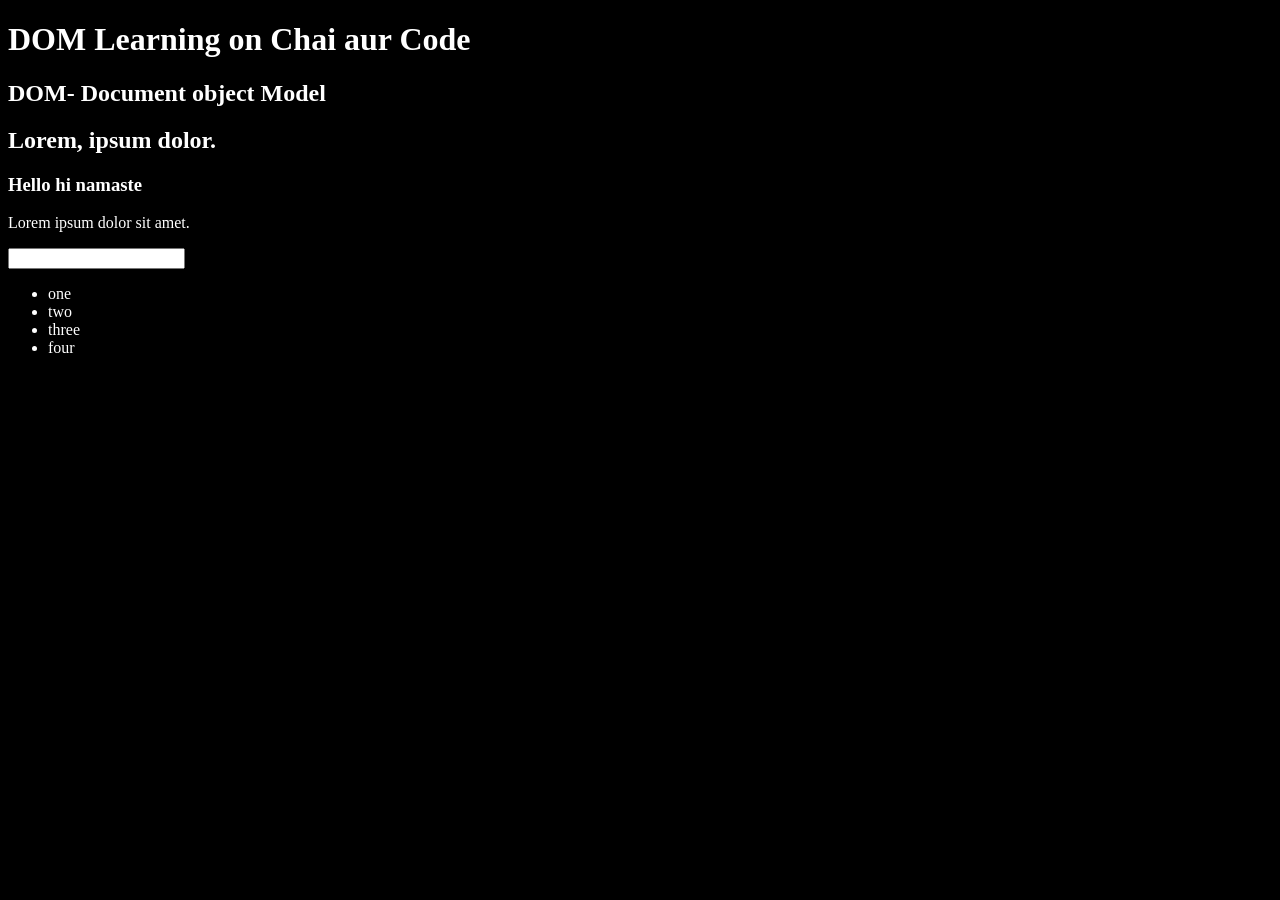
<file: 06_DOM/01.html>
<!DOCTYPE html>
<html lang="en">
<head>
    <meta charset="UTF-8">
   
    <title>DOM Learning</title>
    <style>
        .bg-black{
            background-color: black;
            color: white;
        }
    </style>
</head>
<body class="bg-black">
    <div >
        <h1 id="title" class="heading">DOM Learning on Chai aur Code
            <span
            style="display: none;">test text</span>
        </h1>
        <h2>DOM- Document object Model</h2>
        <h2>Lorem, ipsum dolor.</h2>
        <h3>Hello hi namaste</h3>
        <p>Lorem ipsum dolor sit amet.</p>
        <input type="password">


        <ul>
            <li class="list-item">one</li>
            <li class="list-item">two</li>
            <li class="list-item">three</li>
            <li class="list-item">four</li>
        </ul>
    </div>
    <!-- innerText = jitna screen par dikhta hai utna content visible hoga -->
    <!-- innerContent = element mai jitna content likha hoga utna dikhega chahe display none hi kyu na ho -->
     <!-- innerHTML = return complete tag -->
      <!-- Array.from() = to convert nodelist or HTMLcollection into array -->
</body>
</html>
</file>
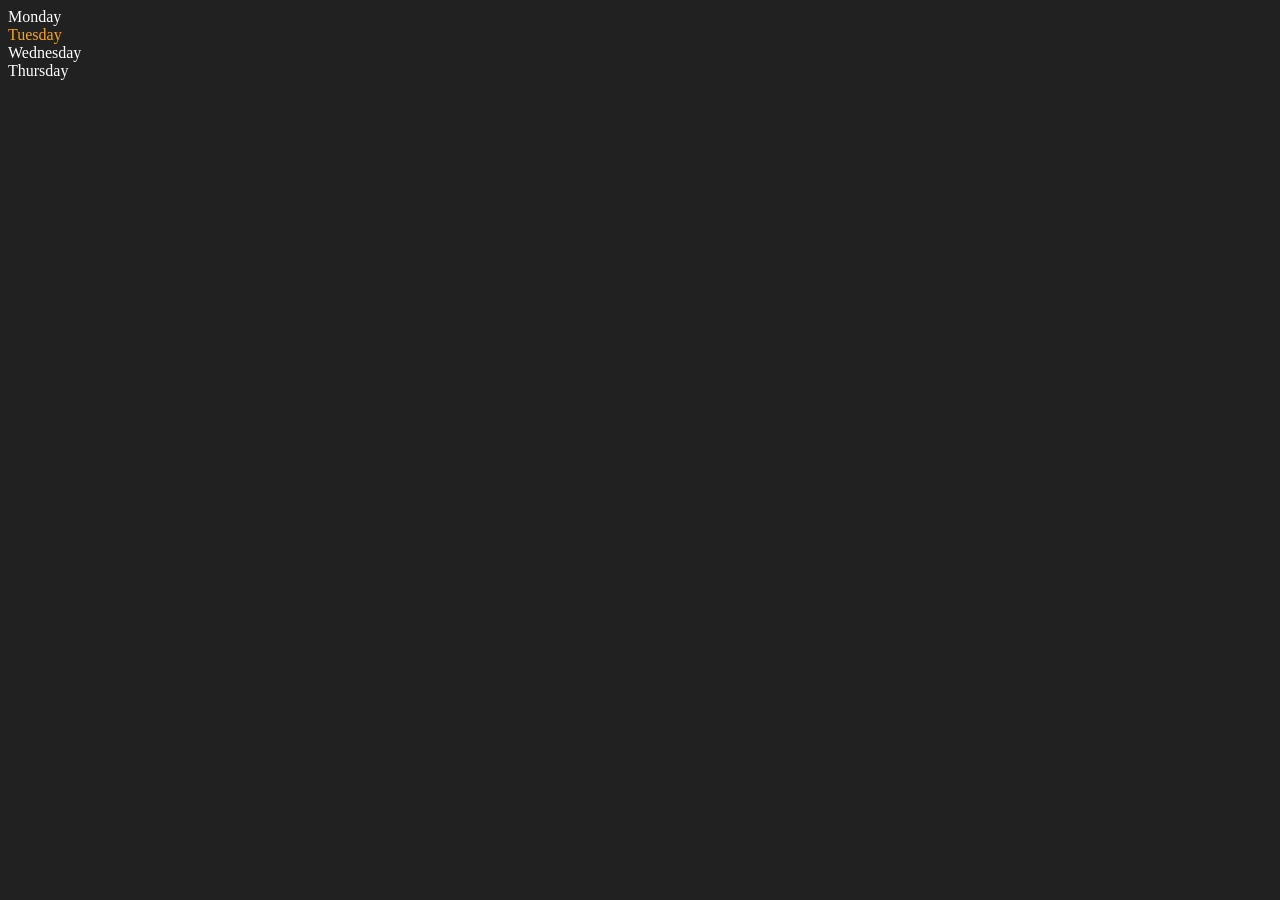
<file: 06_DOM/02.html>
<!DOCTYPE html>
<html lang="en">
<head>
    <meta charset="UTF-8">
    <meta name="viewport" content="width=device-width, initial-scale=1.0">
    <title>DOM</title>
</head>
<body style="background-color: #212121; color:#fff">
    <div class="parent">
        <div class="day">Monday</div>
        <div class="day">Tuesday</div>
        <div class="day">Wednesday</div>
        <div class="day">Thursday</div>
    </div>
</body>
<script>
    const parent=document.querySelector('.parent')
    console.log(parent)
    console.log(parent.children)
   // console.log(parent.children[0].innerHTML)

    for(let i=0;i<parent.children.length;i++){
        console.log(parent.children[i].innerHTML);
    }
    parent.children[1].style.color="orange"
    // console.log(parent.firstElementChild)
    // console.log(parent.lastElementChild)

    const day1=document.querySelector('.day')
    // console.log(day1)
    // console.log(day1.parentElement);
    // console.log(day1.nextElementSibling);

    console.log("Nodes: ",parent.childNodes)
    
</script>
</html>
</file>
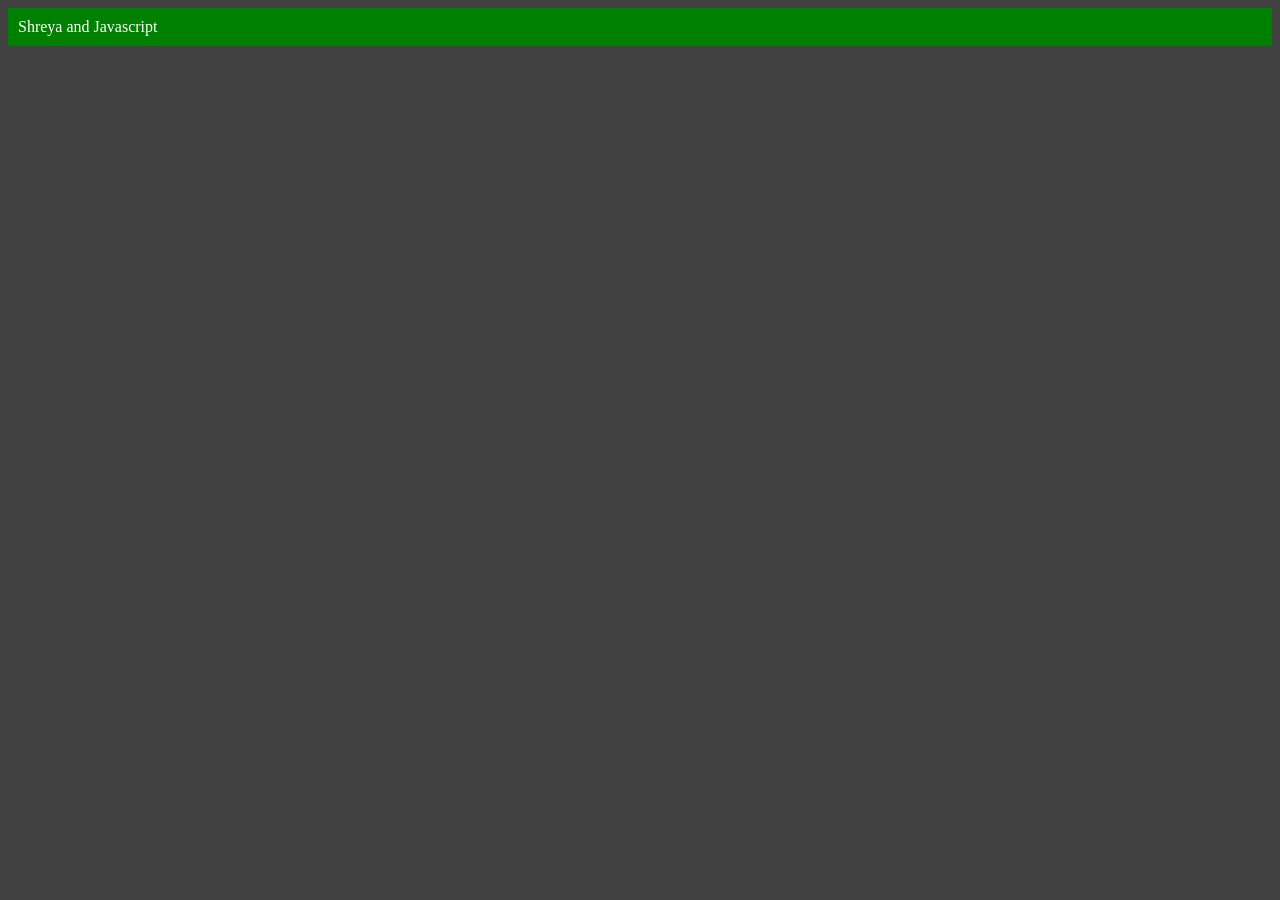
<file: 06_DOM/03.html>
<!DOCTYPE html>
<html lang="en">
<head>
    <meta charset="UTF-8">
    <meta name="viewport" content="width=device-width, initial-scale=1.0">
    <title>Shreya</title>
</head>
<body style="background-color: #414141; color:#fff;">
    
</body>
<script>
    const div=document.createElement('div')
    console.log(div);
    div.className="main"//these overwrites the value
    div.id=Math.round(Math.random()*10+1)
    div.setAttribute("title","generated title")//this do not overwrite the value. it sets the value
    console.log(div)
    div.style.backgroundColor="green"
    div.style.padding="10px"
    // div.innerText="Shreya and Javascript"
    const addText=document.createTextNode("Shreya and Javascript")
    div.appendChild(addText)

    document.body.appendChild(div)
</script>
</html>
</file>
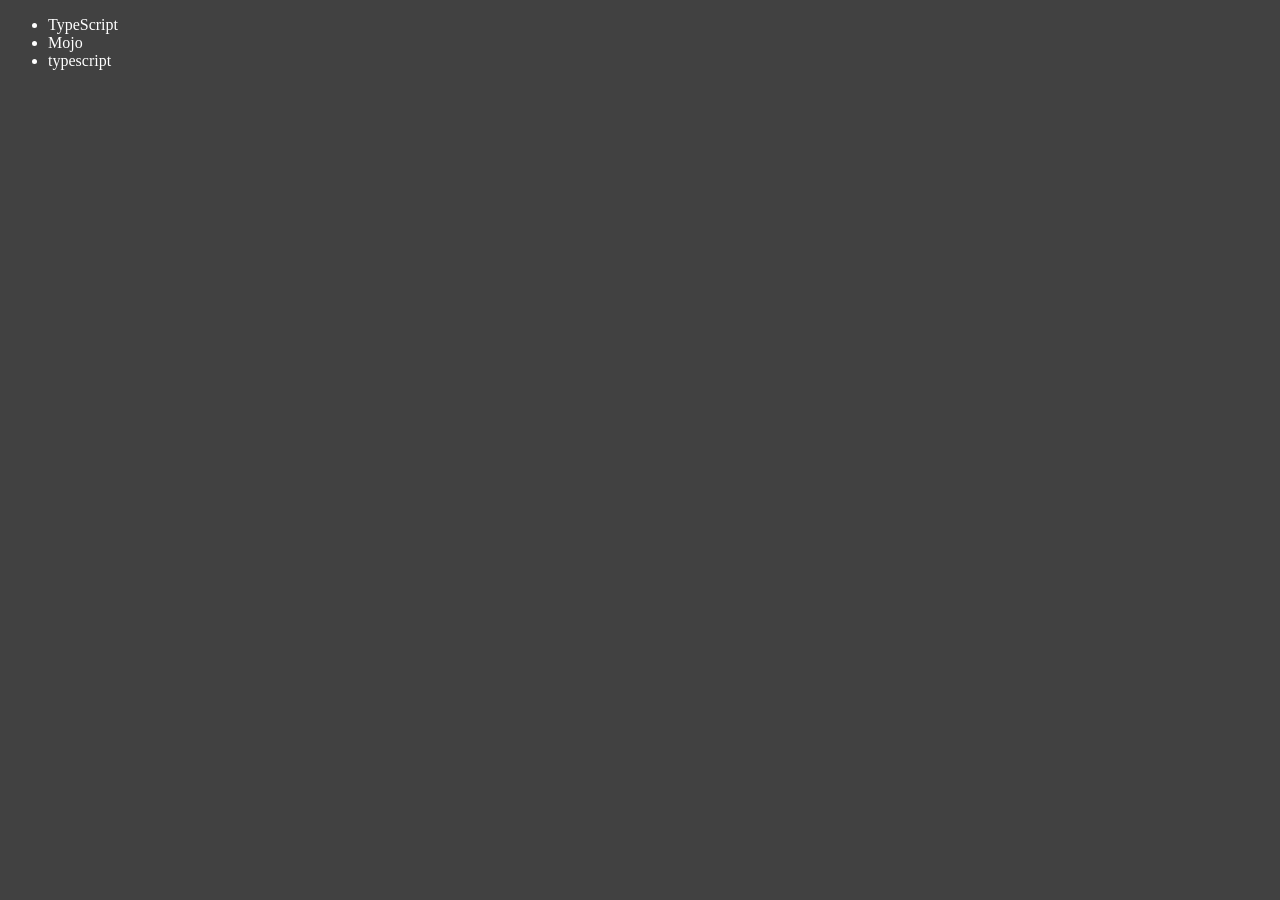
<file: 06_DOM/04.html>
<!DOCTYPE html>
<html lang="en">
<head>
    <meta charset="UTF-8">
    <meta name="viewport" content="width=device-width, initial-scale=1.0">
    <title>DOM</title>
</head>
<body style="background-color: #414141;color: #fff;">
    <ul class="language">
        <li>Javascript</li>
    </ul>
</body>
<script>
    function addLang(langName){
       const li= document.createElement('li');
       li.innerHTML=`${langName}`
        document.querySelector('.language').appendChild(li)
    }
    addLang("python")
    addLang("typescript")

    function addOptiLang(langName){
        const li=document.createElement('li')
        li.appendChild(document.createTextNode(langName))
        document.querySelector('.language').appendChild(li)
    }
    addOptiLang('golang')

    //edit
    const two=document.querySelector('li:nth-child(2)')
    const newli=document.createElement('li')
    newli.textContent="Mojo"
    two.replaceWith(newli)

    //edit
    const one=document.querySelector('li:first-child')
    one.outerHTML='<li>TypeScript </li>'

    //remove
    const last=document.querySelector('li:last-child')
    last.remove()
    
</script>
</html>
</file>
